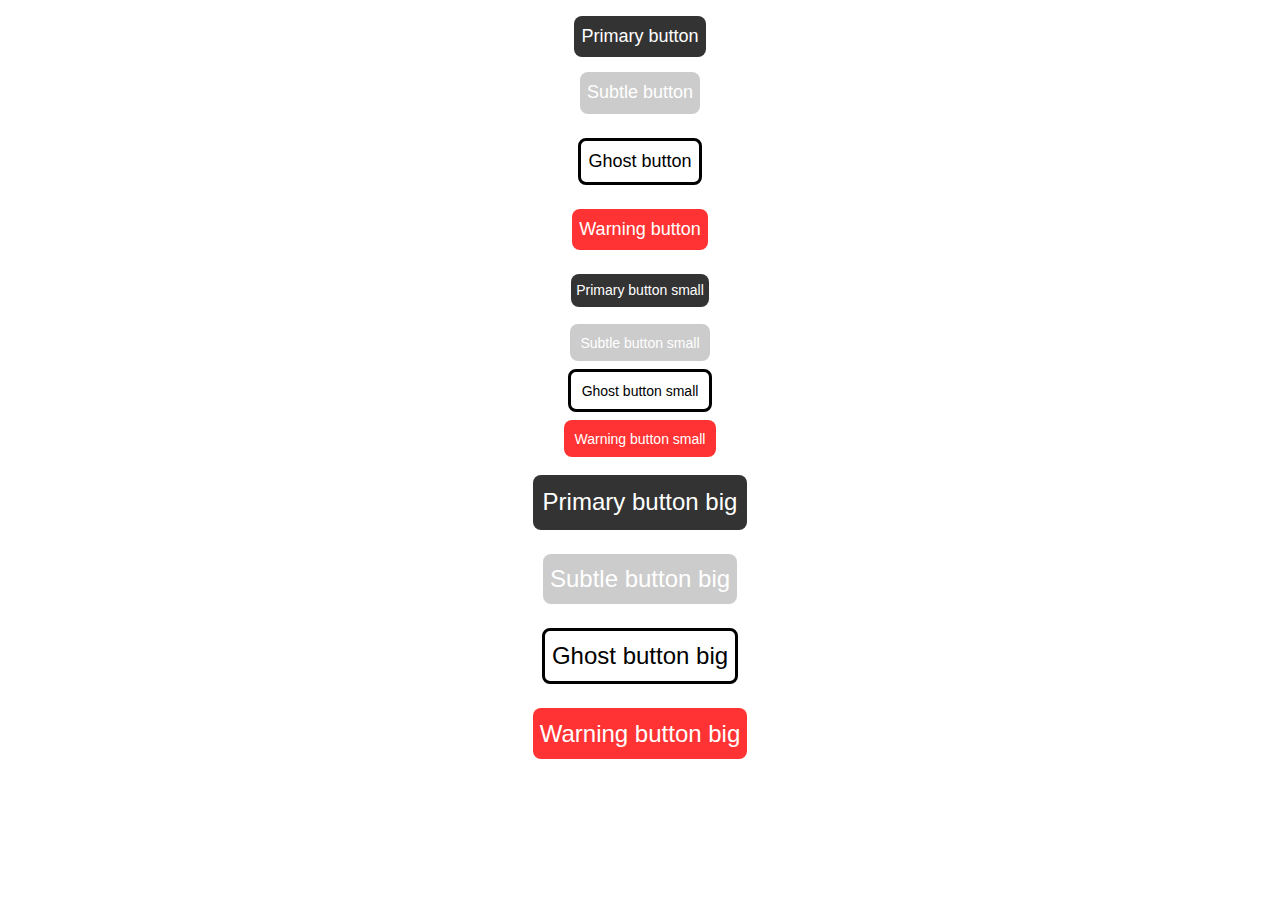
<file: index.html>
<!DOCTYPE html>
<html lang="en-ca">
<head>
  <meta charset="utf-8">
  <title>Button styles</title>
  <meta name="viewport" content="width=device-width,initial-scale=1">
  <link href="css/main.css" rel="stylesheet">
</head>
<body>

  <!-- This <div> is just so each button will be on its own line -->
  <div>
    <a class="btn" href="#">Primary button</a>
  </div>

  <!-- Add all other button styles here with both the <div> & <a> tags -->

  <div>
    <a class="btn btn-subtle" href="#">Subtle button</a>
  </div>

  <div>
    <a class="btn btn-ghost" href="#">Ghost button</a>
  </div>

  <div>
    <a class="btn btn-warning" href="#">Warning button</a>
  </div>

  <div>
    <a class="btn btn-small" href="#">Primary button small</a>
  </div>

  <div>
    <a class="btn-subtle-s" href="#">Subtle button small</a>
  </div>

  <div>
    <a class="btn-ghost btn-ghost-s" href="#">Ghost button small</a>
  </div>

  <div>
    <a class="btn-warning-s" href="#">Warning button small</a>
  </div>

  <div>
    <a class="btn btn-big" href="#">Primary button big</a>
  </div>

  <div>
    <a class="btn btn-subtle-b" href="#">Subtle button big</a>
  </div>

  <div>
    <a class="btn btn-ghost-b" href="#">Ghost button big</a>
  </div>

  <div>
    <a class="btn btn-warning-b" href="#">Warning button big</a>
  </div>

</body>
</html>
</file>
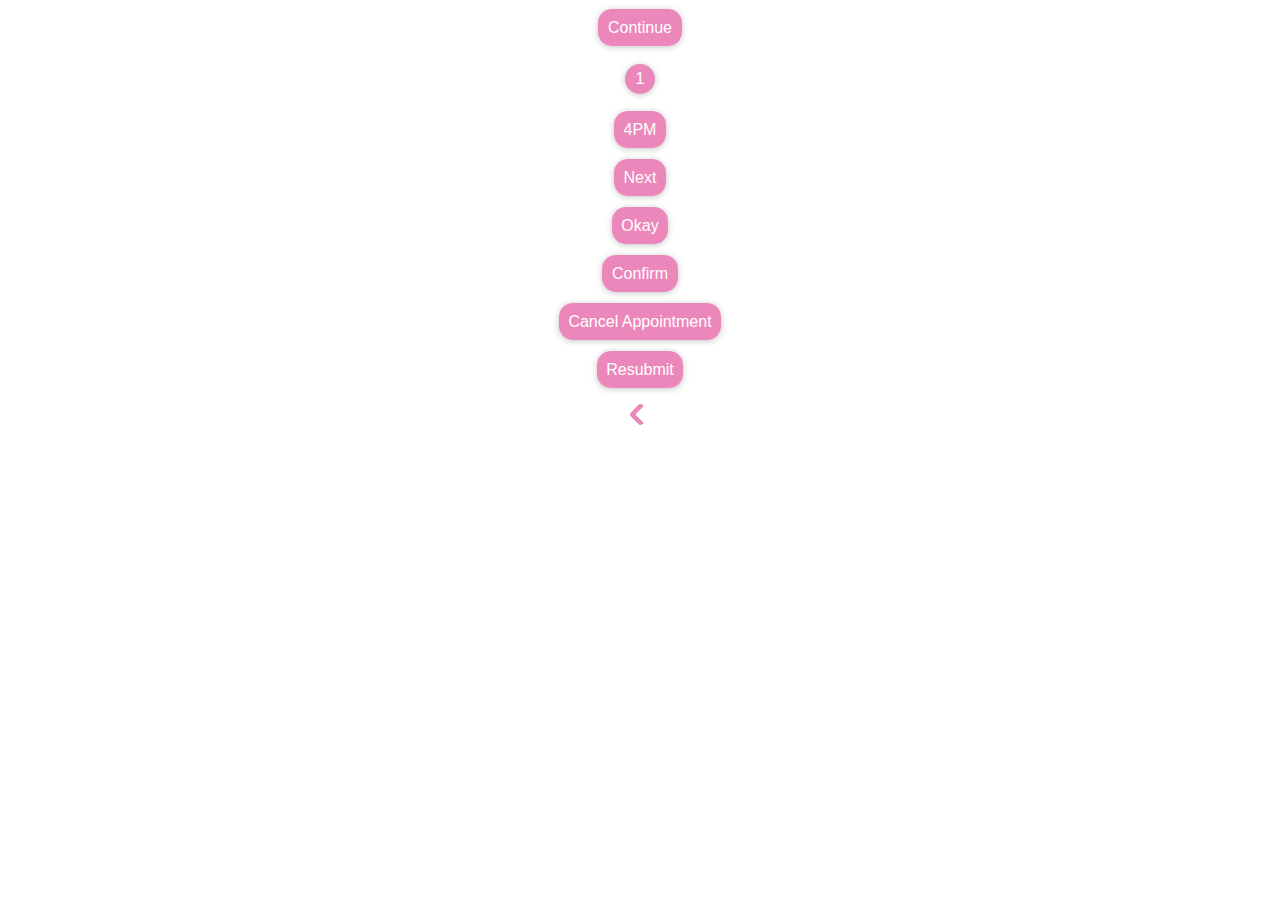
<file: extrabuttons.html>
<!DOCTYPE html>
<html lang="en-ca">
<head>
  <meta charset="utf-8">
  <title>Button styles</title>
  <meta name="viewport" content="width=device-width,initial-scale=1">
  <link href="css/main.css" rel="stylesheet">
</head>
<body>

  <!-- This <div> is just so each button will be on its own line -->
  <div>
    <a class="continue-btn" href="#">Continue</a>
  </div>

  <div>
    <a class="number-btn" href="#">1</a>
  </div>

  <div>
    <a class="date-time-btn" href="#">4PM</a>
  </div>

  <div>
    <a class="continue-btn" href="#">Next</a>
  </div>

  <div>
    <a class="continue-btn" href="#">Okay</a>
  </div>

  <div>
    <a class="continue-btn" href="#">Confirm</a>
  </div>

  <div>
    <a class="continue-btn" href="#">Cancel Appointment</a>
  </div>

  <div>
    <a class="continue-btn" href="#">Resubmit</a>
  </div>

  <div class="back">
    <a href="#"><i class="arrow left"></i></a>
  </div>
</file>
<file: css/main.css>
html {
  box-sizing: border-box;
  font: normal 100%/1.5 sans-serif;
}

*, *::before, *::after {
  box-sizing: inherit;
}

body {
  margin: 0;
  padding: 0;
}

div {
  padding: .5rem;
  text-align: center;
  margin: .5em;
}

.btn {
  background-color: #333;
  color: #fff;
  font-size: 1.125rem;
  padding: .4em;
  text-decoration: none;
  border-radius: 8px;
  border-width: 3px;
  display: inline-block;
  margin: 0;
}

.btn:hover {
  background-color: #000;
}

.btn-subtle {
  background-color: #ccc;
  color: #fff;
  /* font-size: 1.125rem;
  padding: .4em;
  text-decoration: none;
  border-radius: 8px; */
  border-width: 3px;
  margin-top: -1em;
}

.btn-subtle:hover {
  background-color: #666;
}

.btn-ghost {
  background-color: #fff;
  color: #000;
  /* font-size: 1.125rem;
  padding: .4em;
  text-decoration: none;
  border-radius: 8px; */
  border-style: solid;
  border-width: 3px;
  border-color: #000;
}

.btn-ghost:hover {
  background-color: #666;
  color: #fff;
  border-style: solid;
  border-color: #666;
}

.btn-warning {
  background-color: #f33;
  color: #fff;
  /* font-size: 1.125rem;
  padding: .4em;
  text-decoration: none;
  border-radius: 8px; */
  border-width: 3px;
}

.btn-warning:hover {
  background-color: #933;
}

.btn-small {
  /* background-color: #333;
  color: #fff; */
  font-size: .875rem;
  /* padding: .75em;
  border-radius: 8px;
  text-decoration: none; */
}

.btn-small:hover {
  background-color: #000;
}

.btn-subtle-s {
  background-color: #ccc;
  color: #fff;
  font-size: .875rem;
  padding: .75em;
  border-radius: 8px;
  text-decoration: none;
}

.btn-subtle-s:hover {
  background-color: #666;
}

.btn-ghost-s {
  background-color: #fff;
  color: #000;
  font-size: .875rem;
  padding: .75em;
  border-radius: 8px;
  text-decoration: none;
  border-style: solid;
}

.btn-ghost-s:hover {
  background-color: #666;
  color: #fff;
  border-style: solid;
  border-color: #666;
}

.btn-warning-s {
  background-color: #f33;
  color: #fff;
  font-size: .875rem;
  padding: .75em;
  border-radius: 8px;
  text-decoration: none;
}

.btn-warning-s:hover {
  background-color: #933;
}

.btn-big {
  /* background-color: #333;
  color: #fff; */
  font-size: 1.5rem;
  /* padding: .3em;
  border-radius: 8px;
  border-width: 3px;
  text-decoration: none; */
}

.btn-big:hover {
  background-color: #000;
}

.btn-subtle-b {
  background-color: #ccc;
  color: #fff;
  font-size: 1.5rem;
  padding: .3em;
  border-radius: 8px;
  border-width: 3px;
  text-decoration: none;
}

.btn-subtle-b:hover {
  background-color: #666;
}

.btn-ghost-b {
  background-color: #fff;
  color: #000;
  font-size: 1.5rem;
  padding: .3em;
  border-radius: 8px;
  border-width: 3px;
  text-decoration: none;
  border-style: solid;
}

.btn-ghost-b:hover {
  background-color: #666;
  color: #fff;
  border-style: solid;
  border-color: #666;
}

.btn-warning-b {
  background-color: #f33;
  color: #fff;
  font-size: 1.5rem;
  padding: .3em;
  border-radius: 8px;
  border-width: 3px;
  text-decoration: none;
}

.btn-warning-b:hover {
  background-color: #933;
}

/* random new code starts here */

.continue-btn {
  background-color: #eb87ba;
  color: #fff;
  font-size: 1rem;
  padding: .6em;
  border-radius: 14px;
  text-decoration: none;
  box-shadow: 0px 1px 6px rgba(110, 110, 110, 0.4);
}

.continue-btn:hover {
  background-color: #ca4f92;
  transition: all 0.4s ease 0s;
}

.number-btn {
  display: inline-block;
  background-color: #eb87ba;
  color: #fff;
  font-size: 1rem;
  height: 30px;
  width: 30px;
  padding: .2em;
  border-radius: 50%;
  text-decoration: none;
  box-shadow: 0px 1px 6px rgba(110, 110, 110, 0.4);
}

.number-btn:hover {
  background-color: #ca4f92;
  transition: all 0.4s ease 0s;
}

.date-time-btn {
  background-color: #eb87ba;
  color: #fff;
  font-size: 1rem;
  padding: .6em;
  border-radius: 14px;
  text-decoration: none;
  box-shadow: 0px 1px 6px rgba(110, 110, 110, 0.4);
}

.date-time-btn:hover {
  background-color: #ca4f92;
}

i {
  border: solid #eb87ba;
  border-width: 0 5px 5px 0;
  display: inline-block;
  padding: 6px;
  border-radius: 4px;
}

.left {
  transform: rotate(135deg);
  -webkit-transform: rotate(135deg);
}

i:hover {
  border: solid #ca4f92;
  border-width: 0 5px 5px 0;
  display: inline-block;
  padding: 6px;
  border-radius: 4px;
  transition: all 0.4s ease 0s;
}
</file>
